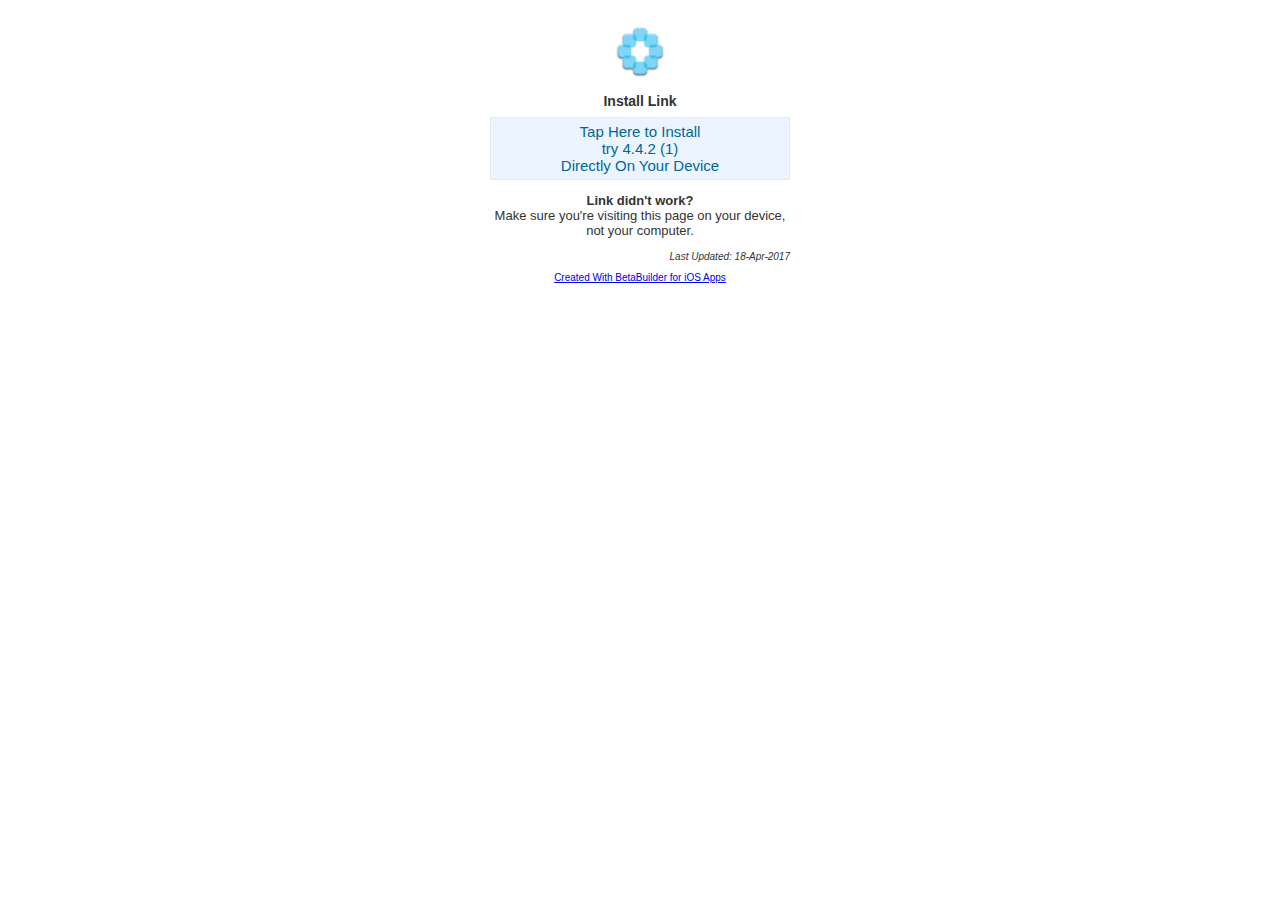
<file: docs/try/index.html>
<!DOCTYPE html PUBLIC "-//W3C//DTD XHTML 1.0 Transitional//EN" "http://www.w3.org/TR/xhtml1/DTD/xhtml1-transitional.dtd">
<html xmlns="http://www.w3.org/1999/xhtml">
<head>
<meta http-equiv="Content-Type" content="text/html; charset=UTF-8" />
<meta name="viewport" content="width=device-width, initial-scale=1.0, maximum-scale=1.0, user-scalable=0">
<title>try 4.4.2 (1)</title>
<style type="text/css">
body {background:#fff;margin:0;padding:0;font-family:arial,helvetica,sans-serif;text-align:center;padding:10px;color:#333;font-size:16px;}
#container {width:300px;margin:0 auto;}
h1 {margin:0;padding:0;font-size:14px;}
p {font-size:13px;}
.link {background:#ecf5ff;border-top:1px solid #fff;border:1px solid #dfebf8;margin-top:.5em;padding:.3em;}
.link a {text-decoration:none;font-size:15px;display:block;color:#069;}
.last_updated {font-size: x-small;text-align: right;font-style: italic;}
.created_with {font-size: x-small;text-align: center;}
</style>
</head>
<body>

<div id="container">

<p><img src='AppIcon60x60@2x.png' length='57' width='57' /></p>
    
<h1>Install Link</h1>

<div class="link"><a href="itms-services://?action=download-manifest&url=https://prashant343.github.io/jiitappstore.github.io/try/manifest.plist">Tap Here to Install<br />try 4.4.2 (1)<br />Directly On Your Device</a></div>

<p><strong>Link didn't work?</strong><br />
Make sure you're visiting this page on your device, not your computer.</p>

<p class="last_updated">Last Updated: 18-Apr-2017</p>

<p class="created_with"><a href='http://www.hanchorllc.com/category/ios-betabuilder/'>Created With BetaBuilder for iOS Apps</a></p>

</div>

</body>
</html>
</file>
